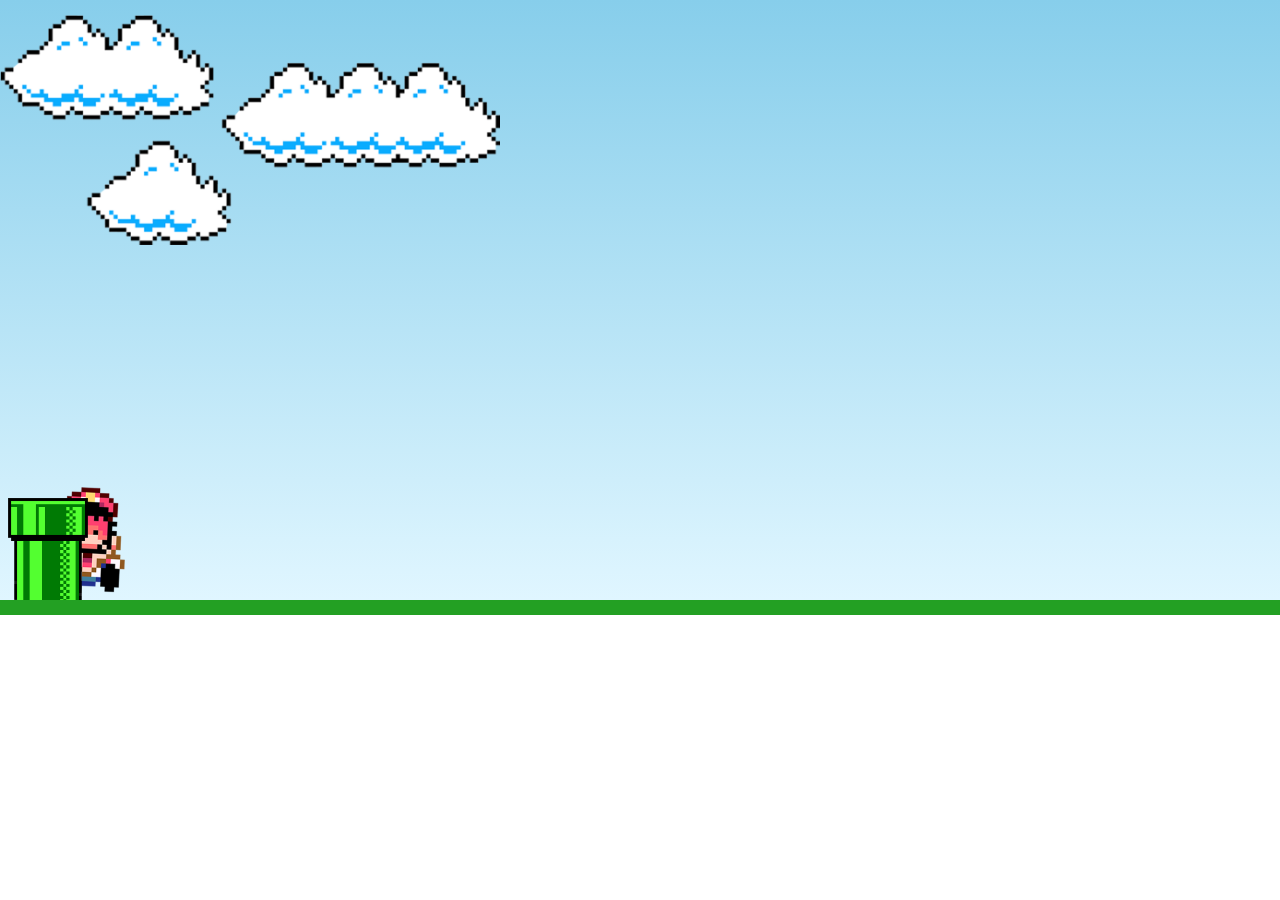
<file: mariojogo/index.html>
<!DOCTYPE html>
<html lang="en">
<head>
    <meta charset="UTF-8">
    <meta name="viewport" content="width=device-width, initial-scale=1.0">
   <link rel="stylesheet" href="css/style.css">

    <title>Mario Jump</title>
</head>
<body>
    <div class="game-board">

    <img src="assets/clouds.png" class="clouds">
   <img src="assets/mario.gif" class="mario">   
   <img src="assets/pipe.png" class="pipe">

    </div>
</body>
<script type="text/javascript" src="js/script.js"></script>
</html>
</file>
<file: mariojogo/css/style.css>
*{
    margin: 0;
    padding: 0;
    box-sizing: border-box;
}

.game-board {
    width: 100%;
    height: 615px;
    border-bottom: 15px solid rgb(35, 160, 35);
    margin: 0 auto;
    position: relative;
    overflow: hidden;
    background: linear-gradient(#87CEEB, #E0F6FF);
}

.pipe {
    position: absolute;
    bottom: 0;
    width: 80px;
    margin-left: 8px;
    animation: pipe-animation 1.5s infinite linear;
}

.mario {
    width: 150px;
    position: absolute;
    bottom: 0;
}

.jump {
    animation: jump 500ms ease-out;   
}

.clouds {
    position: absolute;
    margin-top: 15px;
    width: 500px;
    animation: clouds-animation 20s infinite linear;
}

@keyframes pipe-animation {
    from{
        right: -80px;
    }
   to {
    right: 100%;
   }
}

@keyframes jump {

    0% {
        bottom: 0;
    }
    40% {
       bottom: 180px;
    }
    50% {
        bottom: 180px;
    }
    60% {
        bottom: 180px;
    }
    100% {
        bottom: 0;
    }
}

@keyframes clouds-animation {
    from {
        right: -500px;
    }
    to {
        right: 100%;
    }
}
</file>
